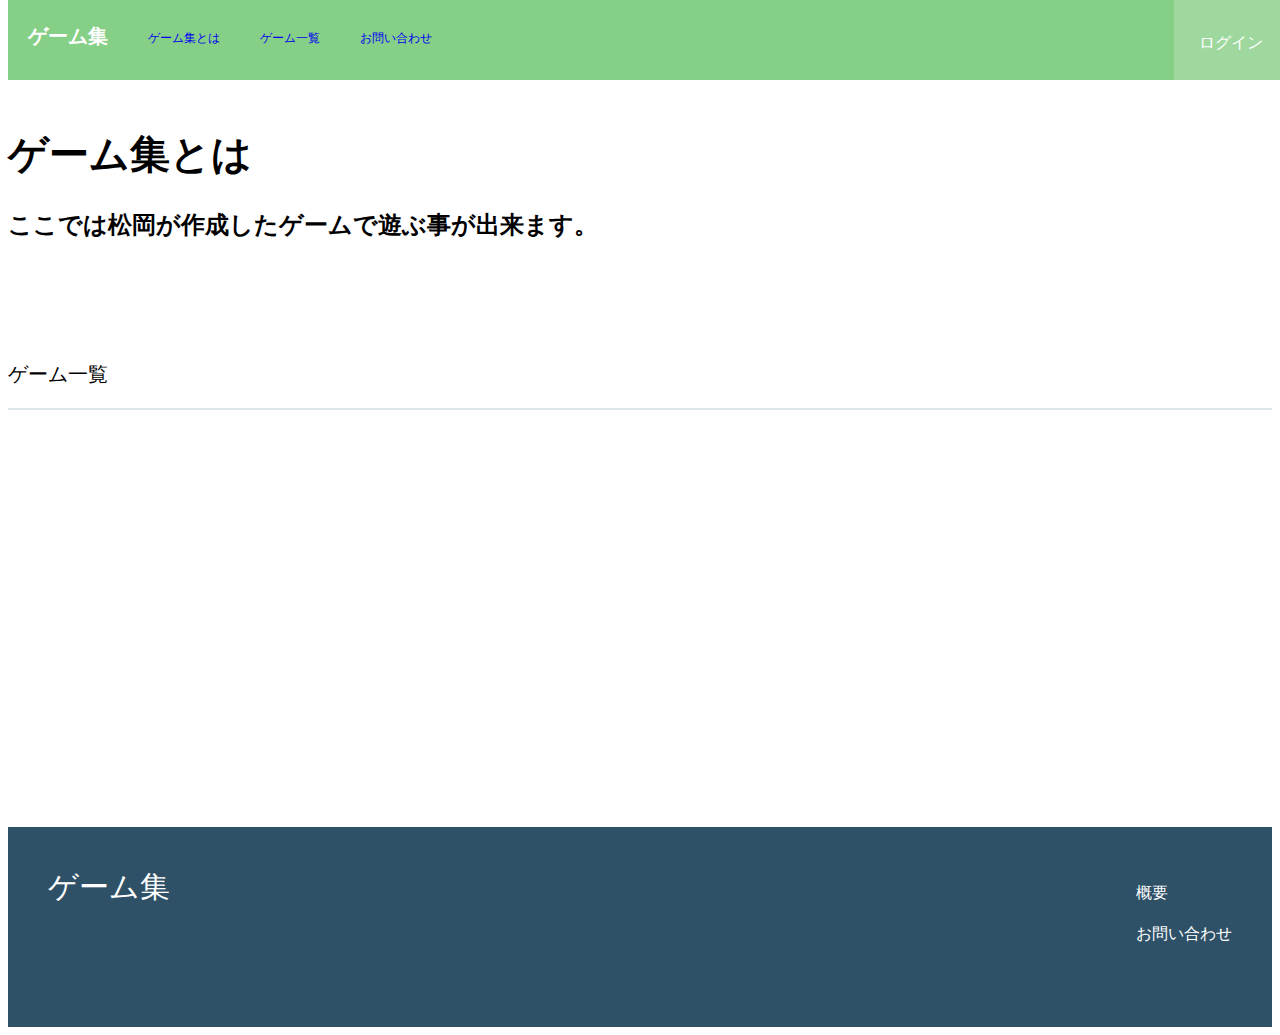
<file: index.html>
<!DOCTYPE html>
<html>
  <head>
    <meta charset="utf-8">
    <title>松岡のゲーム集</title>
    <link rel="stylesheet" href="stylesheet.css">
  </head>
  <body>
    <header>
      <h1 class="header-logo">ゲーム集</h1>
      <div class="header-list">
      <a href="game2.html">ゲーム集とは</a>
      <a href="game3.html">ゲーム一覧</a>
      <a href="game4.html">お問い合わせ</a>
      </div> 
      <div class="header-right">
        <a href="#" class="login">ログイン</a>
      </div>
    </header>
    
    <main>
      <div class="main-title">
        <h1>ゲーム集とは</h1>
        <h2>ここでは松岡が作成したゲームで遊ぶ事が出来ます。</h2>
      </div>

      <div class="section-title">ゲーム一覧</div>

    </main>

    <footer>
      <div class="footer-logo">ゲーム集</div>
      <div class="footer-list">
        <ul>
          <li>概要</li>
          <li>お問い合わせ</li>
        </ul>
      </div>
    </footer>

  </body>
</html>
</file>
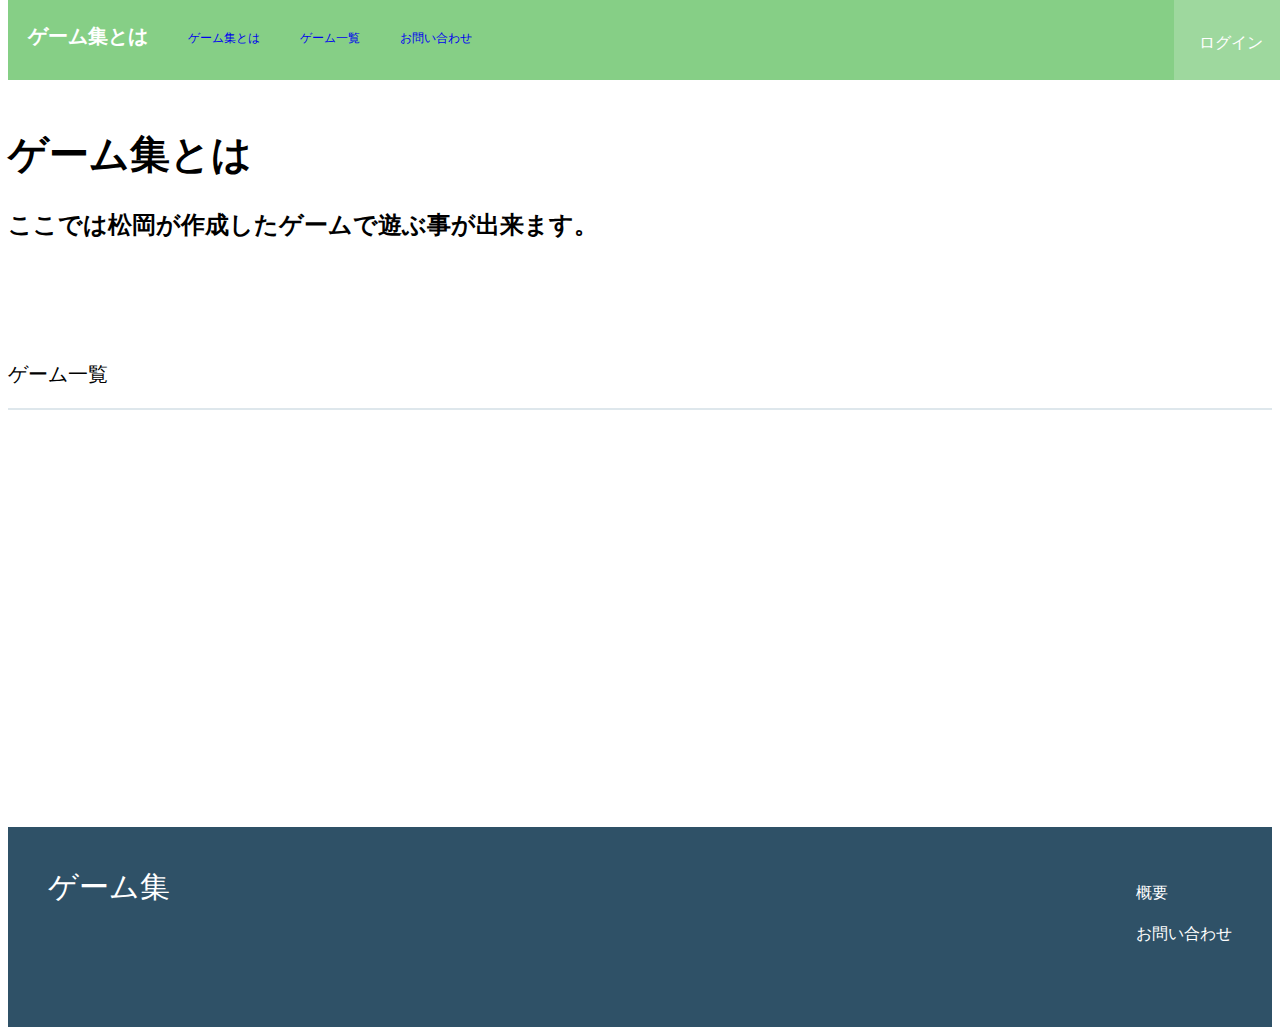
<file: game2.html>
<!DOCTYPE html>
<html>
  <head>
    <meta charset="utf-8">
    <title>松岡のゲーム集</title>
    <link rel="stylesheet" href="stylesheet.css">
  </head>
  <body>
    <header>
      <h1 class="header-logo">ゲーム集とは</h1>
      <div class="header-list">
      <a href="game2.html">ゲーム集とは</a>
      <a href="game3.html">ゲーム一覧</a>
      <a href="game4.html">お問い合わせ</a>
      </div> 
      <div class="header-right">
        <a href="#" class="login">ログイン</a>
      </div>
    </header>
    
    <main>
      <div class="main-title">
        <h1>ゲーム集とは</h1>
        <h2>ここでは松岡が作成したゲームで遊ぶ事が出来ます。</h2>
      </div>

      <div class="section-title">ゲーム一覧</div>

    </main>

    <footer>
      <div class="footer-logo">ゲーム集</div>
      <div class="footer-list">
        <ul>
          <li>概要</li>
          <li>お問い合わせ</li>
        </ul>
      </div>
    </footer>

  </body>
</html>
</file>
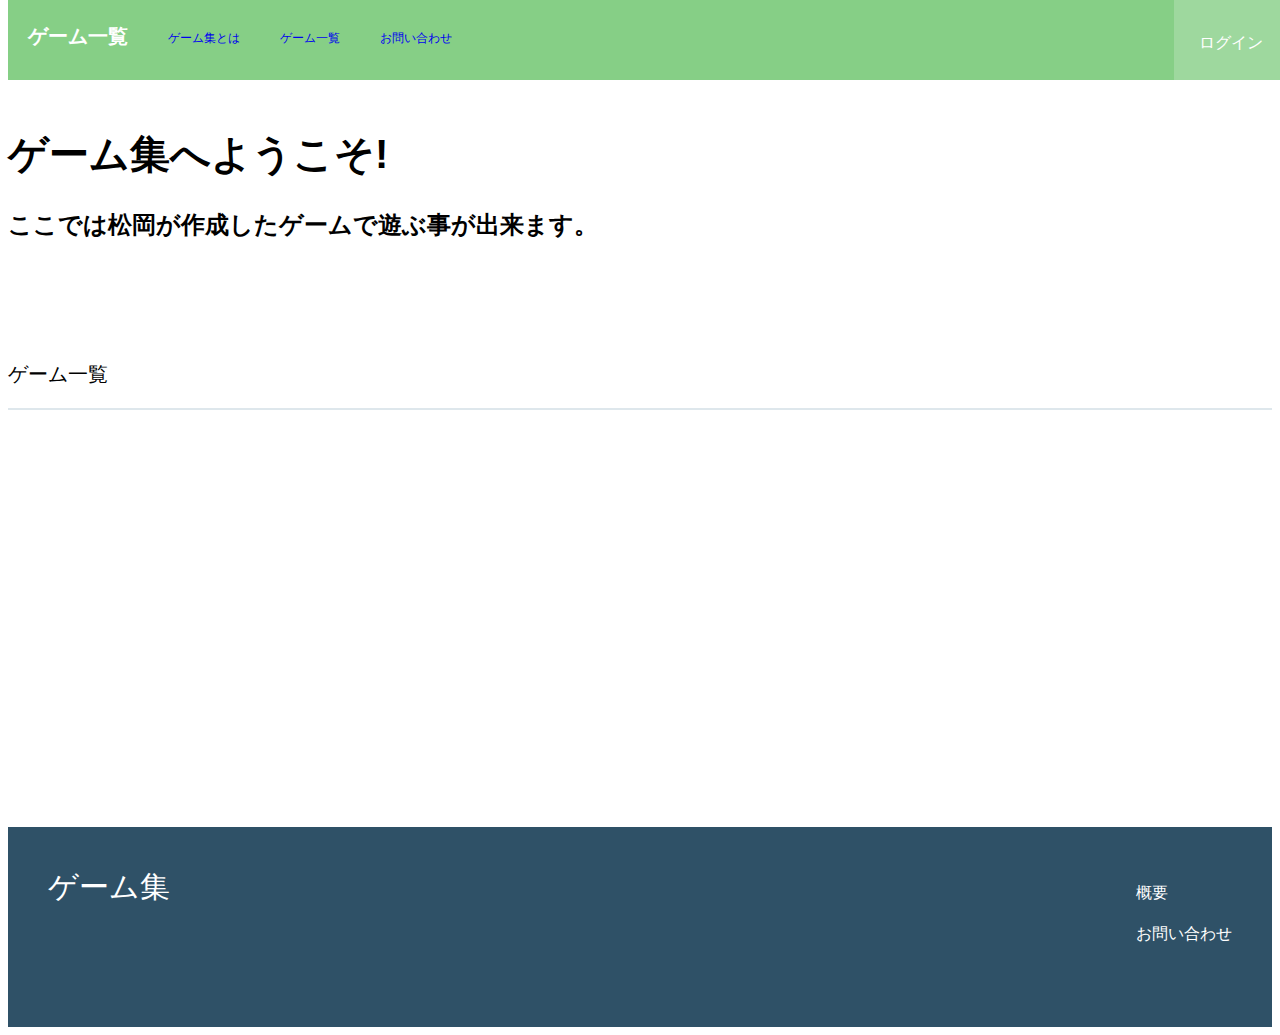
<file: game3.html>
<!DOCTYPE html>
<html>
  <head>
    <meta charset="utf-8">
    <title>松岡のゲーム集</title>
    <link rel="stylesheet" href="stylesheet.css">
  </head>
  <body>
    <header>
      <h1 class="header-logo">ゲーム一覧</h1>
      <div class="header-list">
      <a href="game2.html">ゲーム集とは</a>
      <a href="game3.html">ゲーム一覧</a>
      <a href="game4.html">お問い合わせ</a>
      </div> 
      <div class="header-right">
        <a href="#" class="login">ログイン</a>
      </div>
    </header>
    
    <main>
      <div class="main-title">
        <h1>ゲーム集へようこそ!</h1>
        <h2>ここでは松岡が作成したゲームで遊ぶ事が出来ます。</h2>
      </div>

      <div class="section-title">ゲーム一覧</div>

    </main>

    <footer>
      <div class="footer-logo">ゲーム集</div>
      <div class="footer-list">
        <ul>
          <li>概要</li>
          <li>お問い合わせ</li>
        </ul>
      </div>
    </footer>

  </body>
</html>
</file>
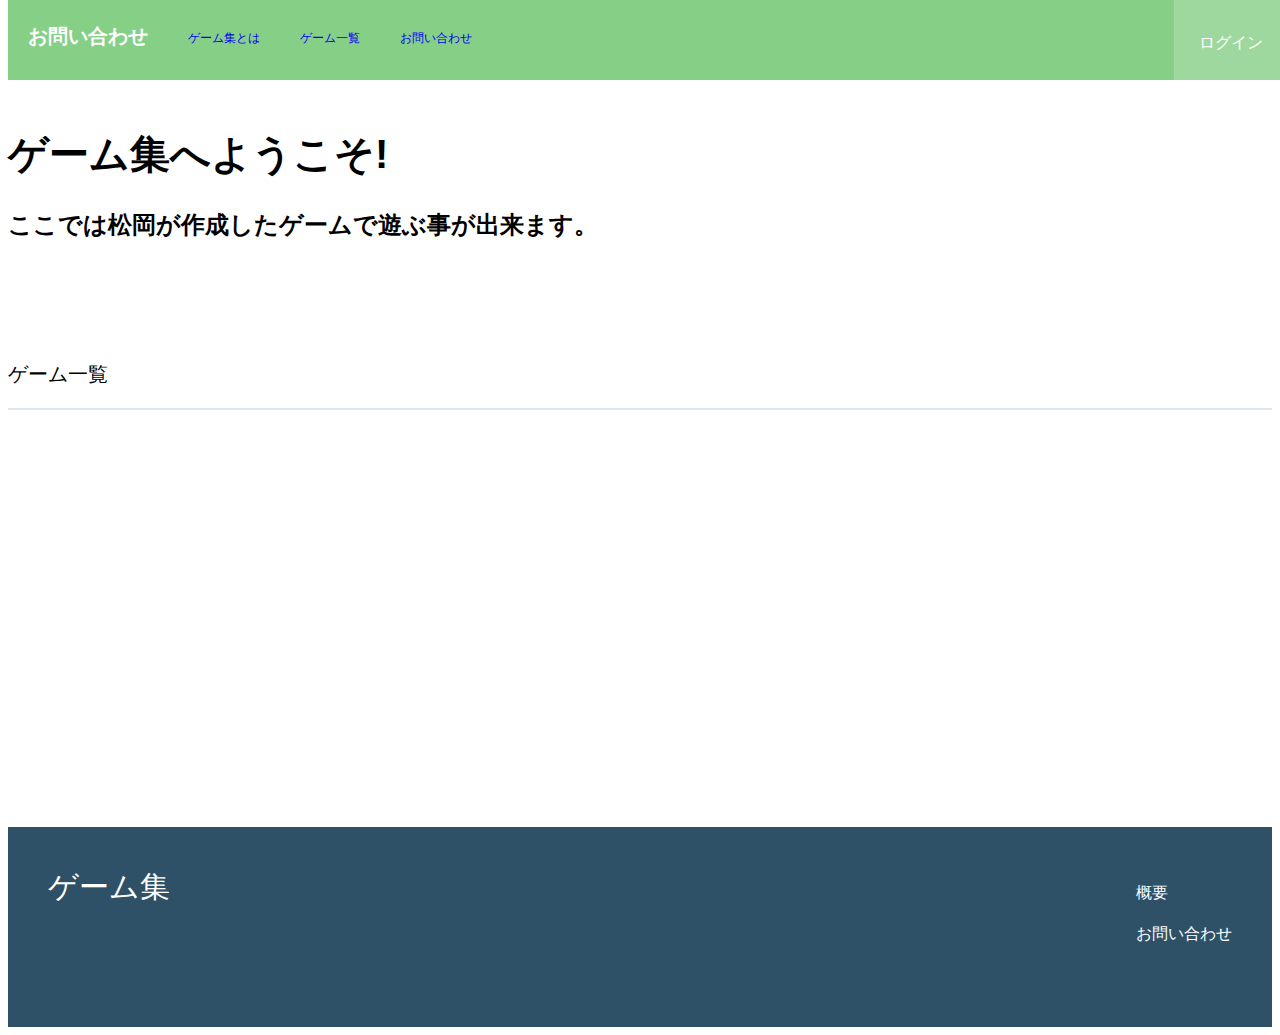
<file: game4.html>
<!DOCTYPE html>
<html>
  <head>
    <meta charset="utf-8">
    <title>松岡のゲーム集</title>
    <link rel="stylesheet" href="stylesheet.css">
  </head>
  <body>
    <header>
      <h1 class="header-logo">お問い合わせ</h1>
      <div class="header-list">
      <a href="game2.html">ゲーム集とは</a>
      <a href="game3.html">ゲーム一覧</a>
      <a href="game4.html">お問い合わせ</a>
      </div> 
      <div class="header-right">
        <a href="#" class="login">ログイン</a>
      </div>
    </header>
    
    <main>
      <div class="main-title">
        <h1>ゲーム集へようこそ!</h1>
        <h2>ここでは松岡が作成したゲームで遊ぶ事が出来ます。</h2>
      </div>

      <div class="section-title">ゲーム一覧</div>

    </main>

    <footer>
      <div class="footer-logo">ゲーム集</div>
      <div class="footer-list">
        <ul>
          <li>概要</li>
          <li>お問い合わせ</li>
        </ul>
      </div>
    </footer>

  </body>
</html>
</file>
<file: stylesheet.css>
body {
    font-family: "Avenir Next", "Hiragino Kaku Gothic ProN W3", sans-serif;
  }
  
li {
    list-style: none;
  }

a {
    text-decoration: none;
  }
  
a:hover {
    text-decoration: underline;
  }

header {
    height:80px;
    width: 100%;
    background-color: rgb(134, 207, 134);
    color:white;
    position:fixed;
    top:0;
    z-index:10;
}
.header-logo {
    float:left;
    font-size:20px;
    padding:10px 20px;
}
.header-list a {
    float:left;
    font-size:12px;
    padding:30px 20px;  
}

.header-list:hover {
    color: rgba(255, 255, 255, 0.7);
}

.header-right {
    float: right;
    background-color: rgba(255, 255, 255, 0.2);
    transition:all 0.5s;
  }

.header-right:hover {
    background-color:rgba(255, 255, 255, 0.5);
}

.header-right a {
    line-height:65px;
    padding:10px 25px;
    color:white;
    display:block;
  }


.section-title {
    border-bottom:2px solid #dee7ec;
    padding:100px 20px 20px 0;
    font-size:20px;
}

main {
    height:800px;
}
.main-title h1{
    font-size:40px;
    padding-top:100px;
}

footer{
    background-color: #2f5167;
    color: #fff;
    height:200px;
  }
  .footer-logo {
    float:left;
    padding:40px;
    font-size:30px;
  }
  .footer-list {
    float:right;
    padding:30px;
  }
  .footer-list li{
    padding:10px;
  }
</file>
